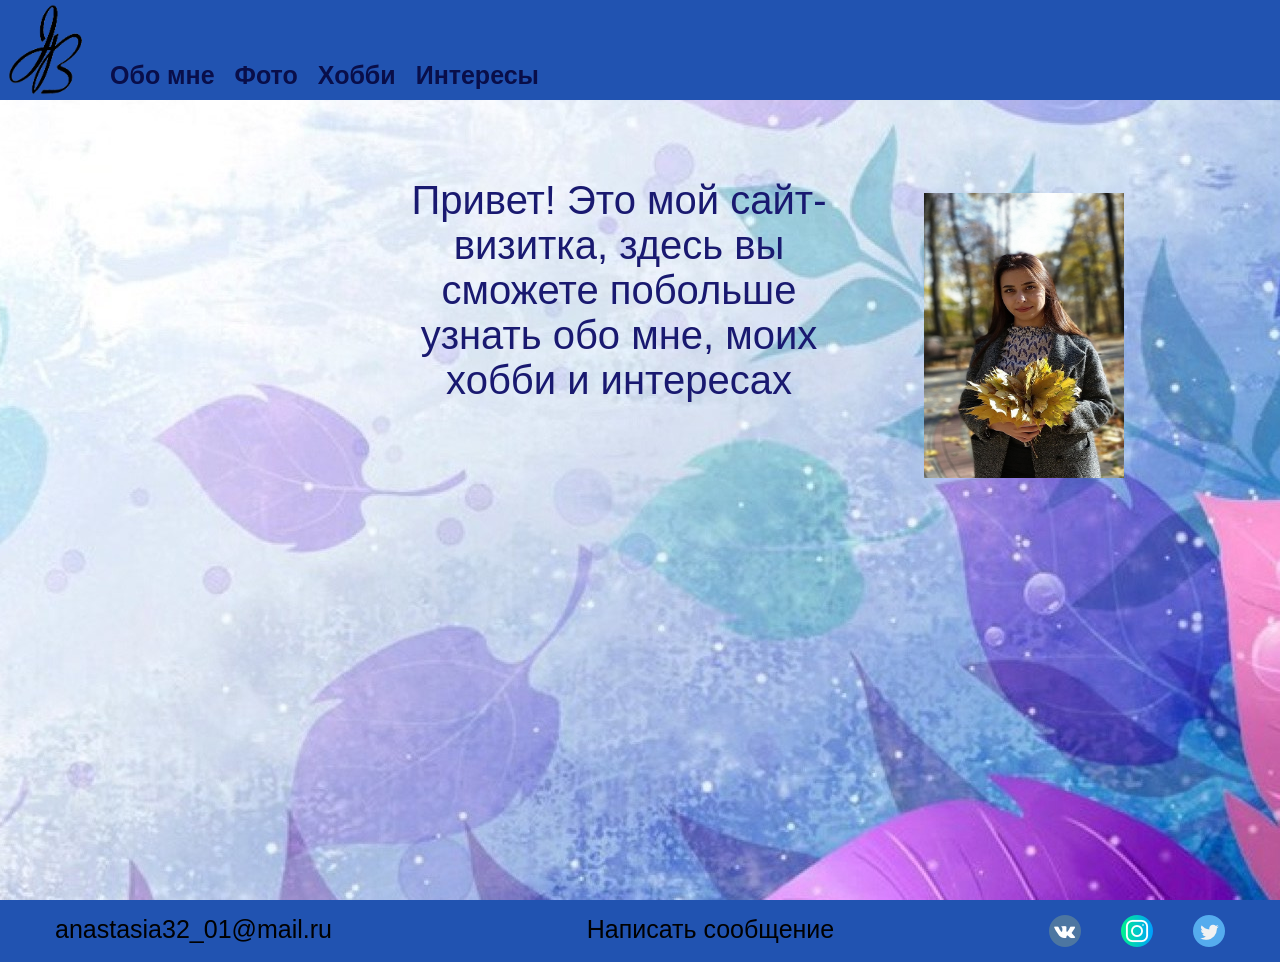
<file: My/index.html>
﻿<!DOCTYPE html>
<html lang="en">
<head>
    <meta charset="UTF-8">
    <meta name="viewport" content="width=device-width, initial-scale=1.0">
    <meta http-equiv="X-UA-Compatible" content="ie=edge">
    <link rel="stylesheet" href="css/header.css">
    <link rel="stylesheet" href="css/main.css"> 
    <link rel="stylesheet" href="css/footer.css">
    <title>Main page</title>
</head>
<body>
    <div class="header">
        <div class="logo">
            <a href="index.html">
                <img class="logo-image" src="images/logo.png" alt="logo">
            </a>
        </div>

        <div class="nav-wrap">
            <div class="nav">
                <li><a href="about-me.html">Обо мне</a></li>
                <li><a href="gallery.html">Фото</a></li>
                <li><a href="hobbies.html">Хобби</a></li>
                <li><a href="interests.html">Интересы</a></li>
            </div>
        </div>
    </div>

    <div class="main">
        <div class="content">
            <p>Привет! Это мой сайт-визитка, здесь вы сможете побольше узнать обо мне, моих хобби и интересах</p>
            <img class="photo-main" src="images/photo-main.jpg" alt="my-photo">
        </div>
    </div>

    <div class="footer">
        <div class="contacts">
            <div class="communication">
                <li><a href="mailto:anastasia32_01@mail.ru">anastasia32_01@mail.ru</a></li>
            </div>
            <div class="communication">
                <li><a href="message.html">Написать сообщение</a></li>
            </div>
            <div class="social">
                <li class="vk"><a href="https://vk.com/id191086041"></a></li>
                <li class="instagram"><a></a></li>
                <li class="twitter"><a></a></li>
            </div>
        </div>
    </div>
</body>
</html>
</file>
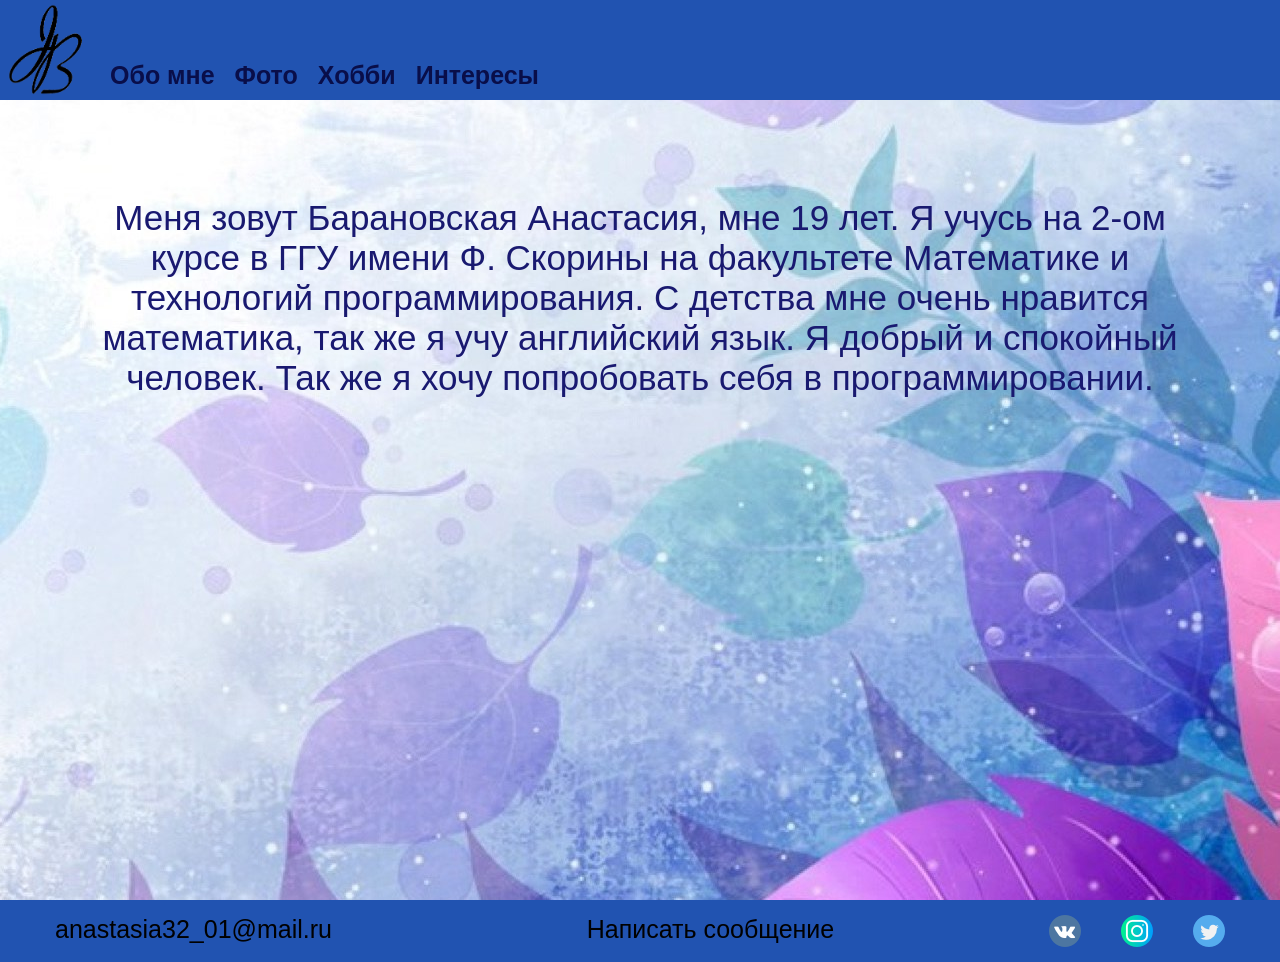
<file: My/about-me.html>
﻿<!DOCTYPE html>
<html lang="en">
<head>
    <meta charset="UTF-8">
    <meta name="viewport" content="width=device-width, initial-scale=1.0">
    <meta http-equiv="X-UA-Compatible" content="ie=edge">
    <link rel="stylesheet" href="css/header.css">
    <link rel="stylesheet" href="css/main.css"> 
    <link rel="stylesheet" href="css/footer.css">
    <title>Main page</title>
</head>
<body>
    <div class="header">
        <div class="logo">
            <a href="index.html">
                <img class="logo-image" src="images/logo.png" alt="logo">
            </a>
        </div>

        <div class="nav-wrap">
            <div class="nav">
                <li><a href="about-me.html">Обо мне</a></li>
                <li><a href="gallery.html">Фото</a></li>
                <li><a href="hobbies.html">Хобби</a></li>
                <li><a href="interests.html">Интересы</a></li>
            </div>
        </div>
    </div>

    <div class="main">
        <div class="about-me">Меня зовут Барановская Анастасия, мне 19 лет. Я учусь на 2-ом курсе в ГГУ имени Ф. Скорины на факультете Математике и технологий программирования. С детства мне очень нравится математика, так же я учу английский язык. Я добрый и спокойный человек. Так же я хочу попробовать себя в программировании.</div>
    </div>

    <div class="footer">
        <div class="contacts">
            <div class="communication">
              <li><a href="mailto:anastasia32_01@mail.ru">anastasia32_01@mail.ru</a></li>
            </div>
            <div class="communication">
                <li><a href="message.html">Написать сообщение</a></li>
            </div>
            <div class="social">
                <li class="vk"><a href="https://vk.com/id191086041"></a></li>
                <li class="instagram"><a></a></li>
                <li class="twitter"><a></a></li>
            </div>
        </div>
    </div>
</body>
</html>
</file>
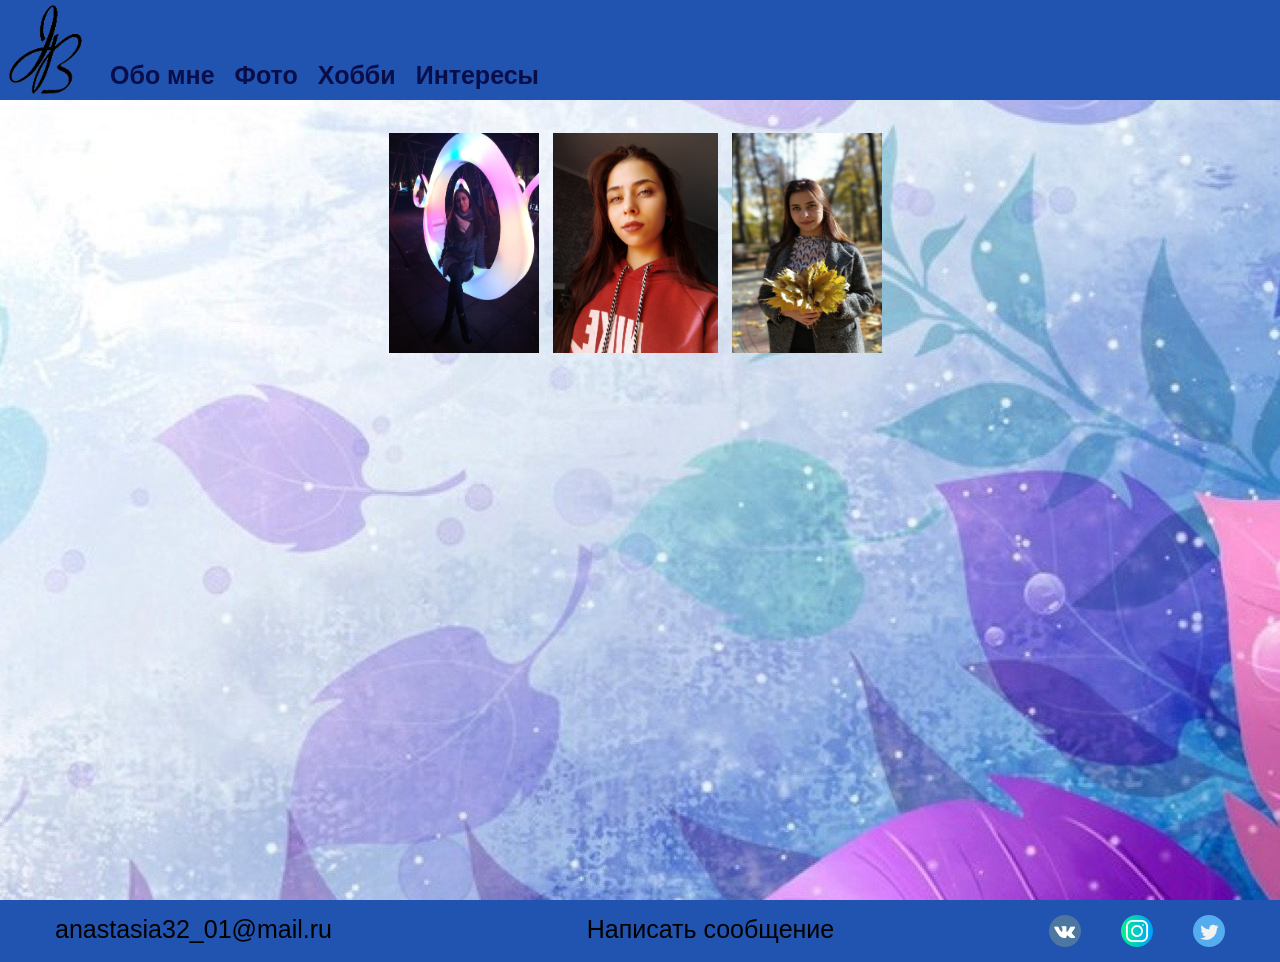
<file: My/gallery.html>
﻿<!DOCTYPE html>
<html lang="en">
<head>
    <meta charset="UTF-8">
    <meta name="viewport" content="width=device-width, initial-scale=1.0">
    <meta http-equiv="X-UA-Compatible" content="ie=edge">
    <link rel="stylesheet" href="css/header.css">
    <link rel="stylesheet" href="css/main.css"> 
    <link rel="stylesheet" href="css/footer.css">
    <title>Main page</title>
</head>
<body>
    <div class="header">
        <div class="logo">
            <a href="index.html">
                <img class="logo-image" src="images/logo.png" alt="logo">
            </a>
        </div>

        <div class="nav-wrap">
            <div class="nav">
                <li><a href="about-me.html">Обо мне</a></li>
                <li><a href="gallery.html">Фото</a></li>
                <li><a href="hobbies.html">Хобби</a></li>
                <li><a href="interests.html">Интересы</a></li>
            </div>
        </div>
    </div>

    <div class="main">
        <div class="gallery">
           
            <img class="fourth" src="images/1.jpg" alt="4">
            <img class="second" src="images/9.jpg" alt="3">
            <img class="sixth" src="images/4.jpg" alt="6">
           
            

        </div>
    </div>

    <div class="footer">
        <div class="contacts">
            <div class="communication">
                <li><a href="mailto:anastasia32_01@mail.ru">anastasia32_01@mail.ru</a></li>
            </div>
            <div class="communication">
                <li><a href="message.html">Написать сообщение</a></li>
            </div>
            <div class="social">
                <li class="vk"><a href="https://vk.com/id191086041"></a></li>
                <li class="instagram"><a></a></li>
                <li class="twitter"><a></a></li>
            </div>
        </div>
    </div>
</body>
</html>
</file>
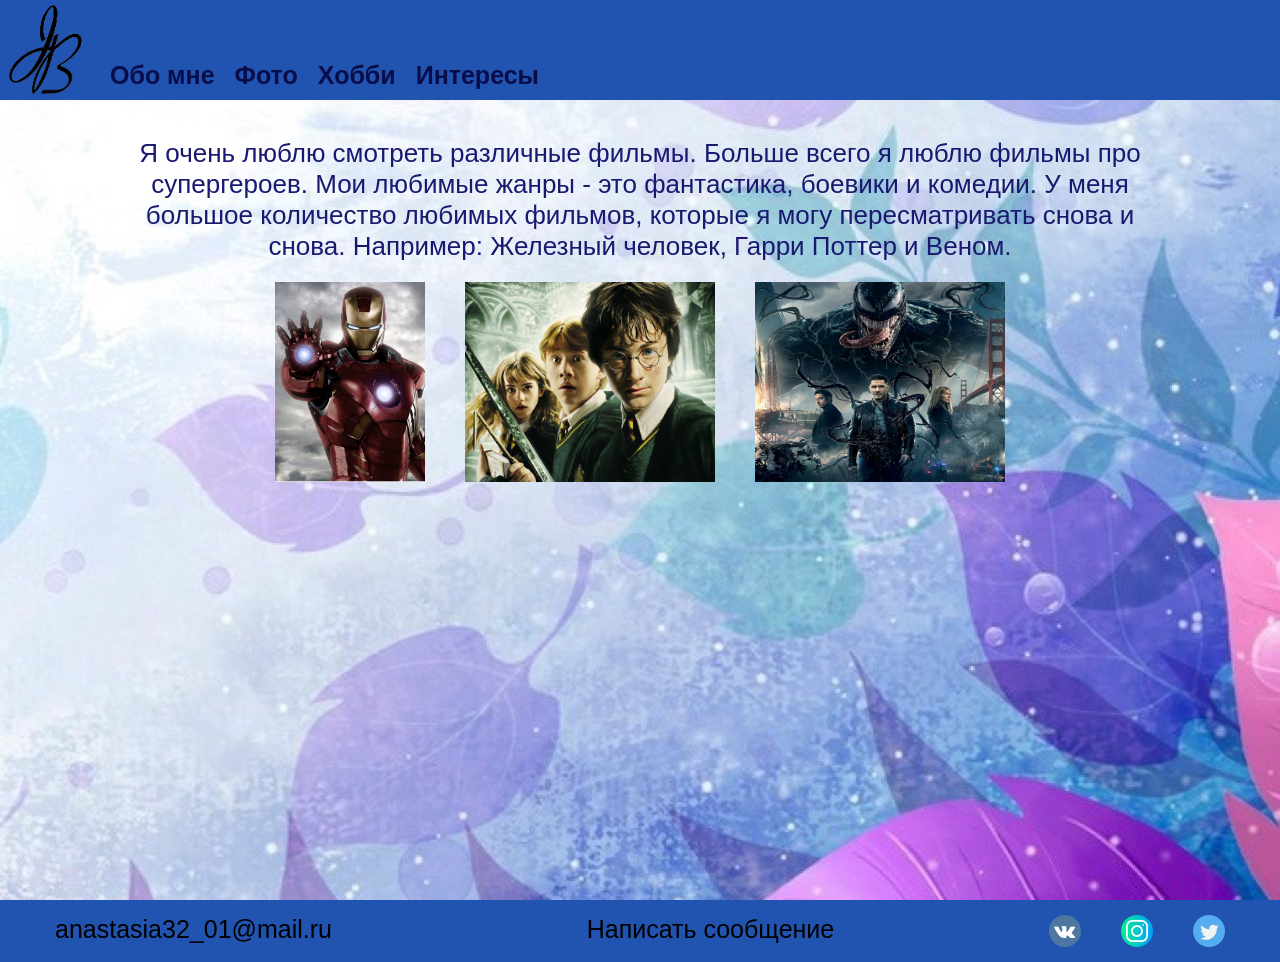
<file: My/interests.html>
﻿<!DOCTYPE html>
<html lang="en">
<head>
    <meta charset="UTF-8">
    <meta name="viewport" content="width=device-width, initial-scale=1.0">
    <meta http-equiv="X-UA-Compatible" content="ie=edge">
    <link rel="stylesheet" href="css/header.css">
    <link rel="stylesheet" href="css/main.css"> 
    <link rel="stylesheet" href="css/footer.css">
    <title>Main page</title>
</head>
<body>
    <div class="header">
        <div class="logo">
            <a href="index.html">
                <img class="logo-image" src="images/logo.png" alt="logo">
            </a>
        </div>

        <div class="nav-wrap">
            <div class="nav">
                <li><a href="about-me.html">Обо мне</a></li>
                <li><a href="gallery.html">Фото</a></li>
                <li><a href="hobbies.html">Хобби</a></li>
                <li><a href="interests.html">Интересы</a></li>
            </div>
        </div>
    </div>

    <div class="main">
        <div class="interests">
            <p>Я очень люблю смотреть различные фильмы. Больше всего я люблю фильмы про супергероев. Мои любимые жанры - это фантастика, боевики и комедии. У меня большое количество любимых фильмов, которые я могу пересматривать снова и снова. Например: Железный человек, Гарри Поттер и Веном.</p>
            <div class="wrap-image">
                <img class="iron" src="images/iron-man.jpeg" alt="iron-man">
                <img class="harry" src="images/harry.jpg" alt="harry">
                <img class="venom" src="images/venom.png" alt="venom">
            </div>
        </div>
    </div>

    <div class="footer">
        <div class="contacts">
            <div class="communication">
                <li><a href="mailto:anastasia32_01@mail.ru">anastasia32_01@mail.ru</a></li>
            </div>
            <div class="communication">
                <li><a href="message.html">Написать сообщение</a></li>
            </div>
            <div class="social">
                <li class="vk"><a href="https://vk.com/id191086041"></a></li>
                <li class="instagram"><a></a></li>
                <li class="twitter"><a></a></li>
            </div>
        </div>
    </div>
</body>
</html>
</file>
<file: My/css/header.css>
* {
    box-sizing: border-box;
    margin: 0 ;
}

.header {
    display: flex;
    background-color:  rgb(33, 83, 177);
    height: 100px;
    position: absolute;
    width: 100%;
}

.logo {
    margin-right: 0;
}

.logo .logo-image {
    width: 100px;
}

.nav-wrap {
    align-self: flex-end;
}

.nav-wrap .nav {
    margin: 0;
    padding: 0;
    display: flex;
    list-style: none;
}

.nav-wrap .nav li {
    display: flex;
    margin: 10px;
}

.nav-wrap .nav li a {
    text-decoration: none;
    font: 25px 'Noto Sans', sans-serif; 
    font-weight: bold;
    color: #090e49;
    cursor: pointer;
}

.nav-wrap .nav li a:hover {
    color: #0d114d;
    text-decoration: underline;
}

@media (max-width: 1160px) {
    .logo .logo-image {
        width: 100px;
    }
}

@media (max-width: 680px) {
    .logo {
        margin-right: 0;
    }

    .logo .logo-image {
        width: 50px;
        padding-top: 20px;
    }

    .nav-wrap .nav li {
        margin: 5px;
    }
    
    .nav-wrap .nav li a {
        font: 20px 'Noto Sans', sans-serif; 
    }  
}
</file>
<file: My/css/main.css>
.main {
    width: 100%;
    height: 100vh;
    padding-top: 10%;
    background: #ccc url(../images/main.jpg) no-repeat 80% 50%;
}

.content {
    width: 100%;
    display: flex;
    padding: 50px;
    padding-left: 30%;
}

.content > p {
    width: 470px;
    margin: 0;
    color: MidnightBlue;
    text-align: center;
    font: 40px 'Comic Sans MS', sans-serif; 
}

.photo-main {
    width: 270px;
    height: 300px;
    padding-left: 70px;
    padding-top: 15px;
}

.main .about-me {
    padding: 70px;
    padding-right: 100px;
    padding-left: 100px;
    text-align: center;
    font:35px 'Comic Sans MS', sans-serif; 
    color: MidnightBlue;
}

.main .gallery {
    padding-left: 30%;
    display: inline-block;
    width: 100%;
    flex-wrap: wrap;
}

.main .gallery .fourth,
.main .gallery .sixth {
    margin: 5px;
    width: 150px;
    height: 220px;
}

.main .gallery .second {
    margin: 5px;
    width: 165px;
    height: 220px;
}

.main .first-part,
.main .second-part {
    width: 700px;
    padding: 20px;
    font: 28px 'Comic Sans MS', sans-serif;
    display: flex;
    color: MidnightBlue;
    text-align: center;
    margin-left: 30%;
}

.main .first-part > p,
.main .second-part > p {
    margin-left: 20px;
}

.main .first-part > img,
.main .second-part > img { 
    width: 230px;
    height: 200px;
}

.main .interests {
    margin-left: 10%;
    margin-right: 10%;
    padding-top:10px;
    text-align: center;
    color: MidnightBlue;
    font: 26px 'Comic Sans MS', sans-serif;
}

.main .wrap-image {
    justify-content: center;
    display: flex;
}

.main .wrap-image .harry,
.main .wrap-image .venom {
    margin: 20px;
    width: 250px;
    height: 200px;
}

.main .wrap-image .iron {
    margin: 20px;
    width: 150px;
    height: 200px;
}

@media (max-width: 1160px) {
    .photo-main {
        width: 260px;
        height: 290px;
    }

    .main {
        padding-top: 120px;
    }
    
    .content {
        margin-left: 0;
        padding-left: 0;
    }
    
    .content > p {
        width: 1000px;
    }
    
    .main .gallery {
        padding-left: 90px;
        display: flex;
        width: 330px;
    }
      
    .main .gallery .second {
        height: 210px;
    }
    
    .main .first-part,
    .main .second-part {
        width: 650px;
        font: 25px 'Comic Sans MS', sans-serif;
        margin-left: 12%;
        margin-right: 15%;
    }
    
    .main .first-part > p,
    .main .second-part > p {
        margin-left: 5px;
    }
    
    .main .first-part > img,
    .main .second-part > img { 
        width: 200px;
        height: 170px;
    }
    
    .main .interests {
        padding-top:10px;
        font: 23px 'Comic Sans MS', sans-serif;
    }   
}

@media (max-width: 680px) {
    .photo-main {
        width: 260px;
        height: 290px;
    }

    .main {
        padding-top: 120px;
    }
    
    .content {
        width: 0px;
        display: block;
        padding: 0px;
    }
    
    .content > p {
        width: 300px;
        padding-left: 30px;
        font: 25px 'Comic Sans MS', sans-serif; 
    } 
    .main .about-me {
        padding: 10px;
        font:25px 'Comic Sans MS', sans-serif; 
    }
    
    .main .gallery {
        padding-left: 90px;
        display: flex;
        width: 330px;
    }
    
    .main .gallery .fourth,
    .main .gallery .sixth {
        width: 110px;
        height: 160px;
    }
    
    .main .gallery .second {
        width: 130px;
        height: 170px;
    }
    
    .main .first-part,
    .main .second-part {
        width: 350px;
        padding: 5px;
        font: 20px 'Comic Sans MS', sans-serif;
        margin-left: 0;
        margin-right: 0;
    }
    
    .main .first-part > p,
    .main .second-part > p {
        margin-left: 0px;
    }
    
    .main .first-part > img,
    .main .second-part > img { 
        width: 130px;
        height: 100px;
    }
    
    .main .interests {
        margin-left: 0;
        margin-right: 0;
        font: 23px 'Comic Sans MS', sans-serif;
    }
 
    .main .wrap-image .harry,
    .main .wrap-image .venom {
        margin: 5px;
        width: 130px;
        height: 110px;
    }

    .main .wrap-image .iron {
        margin: 5px;
        width: 80px;
        height: 110px;
    }
}
</file>
<file: My/css/footer.css>
.footer {
    background-color: rgb(33, 83, 177);
    padding:15px;
}

.footer li a {
    margin-left: 40px;
}

.contacts {
    display: flex;
    justify-content: space-between;
}

.communication {
    list-style: none;
}

.communication a {
    text-decoration: none;
    cursor: pointer;
    color: #000;
    font: 25px 'Comic Sans MS', sans-serif; 
}

.communication a:hover {
    color: rgb(48, 43, 43);
    text-decoration: underline;
}

.social {
    display: flex;
    list-style: none;
}

.social li a {
    height: 32px;
    margin-right: 40px;
    display: inline-block;
}

.social li {
    cursor: pointer;
    margin-right: 40px;
    width: 32px;
    height: 32px;
}

.social .vk {
    background: url(../images/vk.png) no-repeat;
}

.social .instagram {
    background: url(../images/instagram.png) no-repeat;
}

.social .twitter {
    background: url(../images/twitter.png) no-repeat;
}


@media (max-width: 1160px) {

    .footer li a {
        font-size: 20px;
    }
}

@media (max-width: 680px) {
     
    .footer {
        padding:10px;
    }
    
    .footer li a {
        font-size: 12px;
        margin-left: 5px;
    }
    
    .contacts {
        margin-right: 0;
    }

    .social li {
        margin-right: 10px;
    }
}
</file>
